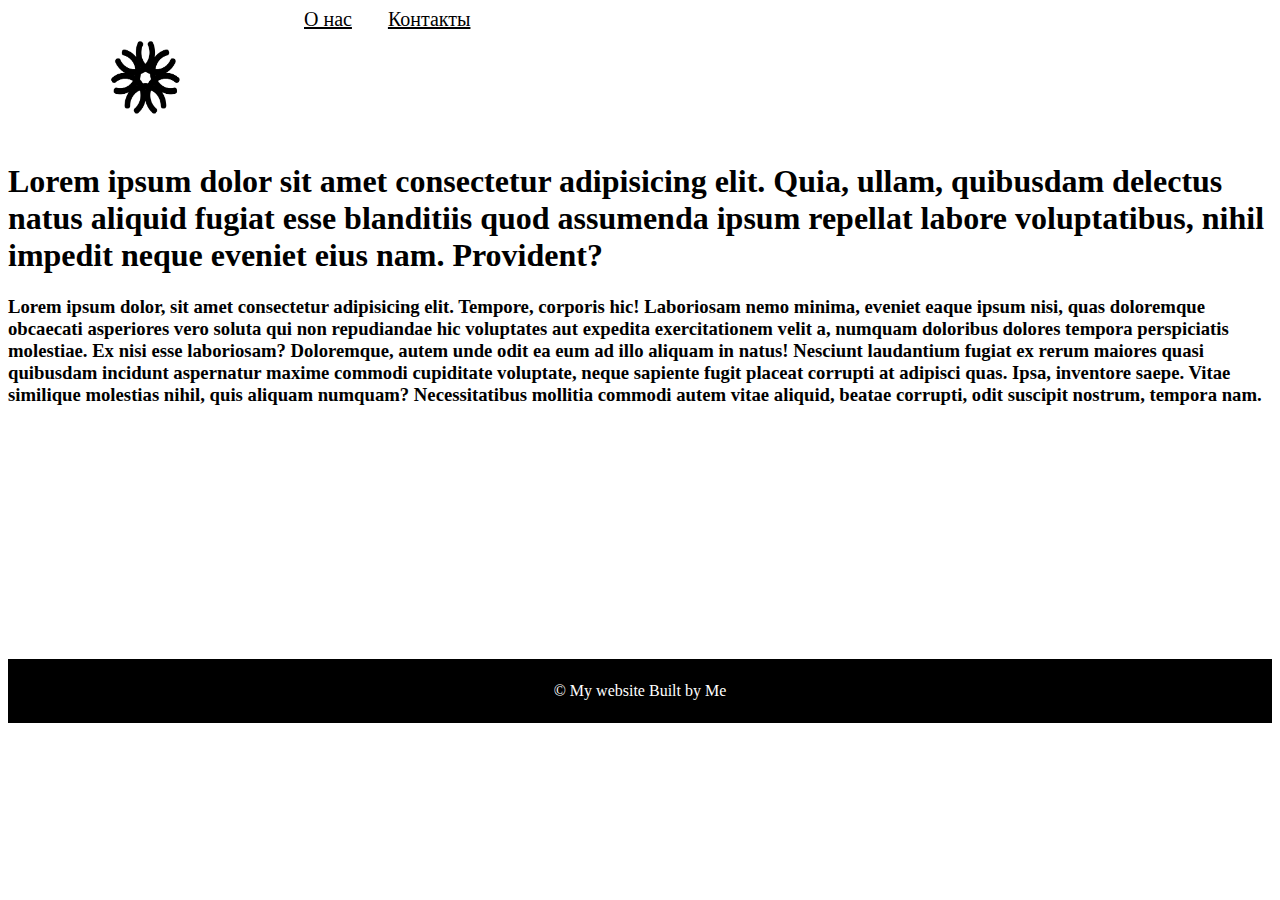
<file: pages/index.html>
<!DOCTYPE html>
<html lang="en">
<head>
    <meta charset="UTF-8">
    <meta name="viewport" content="width=device-width, initial-scale=1.0">
    <title>Моя первая веб-страница</title>
<!-- favicon -->
<!-- <link rel="shortcut icon" href="/images/archive_demo_mary_wang_ru/1_logo/PNG/sign.png"> -->

<!-- main css -->
<link rel="stylesheet" href="/css/style.css">
</head>
<body>

<!-- header -->
  <header>
    <!-- nav -->
    <nav class="navbar">
        <div class="nav-header">
            <a href="index.html" class="nav-logo">
                <img src="/images/logo_monochrome_transparent.png" height="130" width="280" alt="D-logo">
            </a>
        </div>
        <div class="nav-links">
        <a href="/pages/about.html">О нас</a>
        <a href="/pages/contacts.html">Контакты</a>
        </div>
    </nav>

  </header>

<!-- main -->
  <main>
<h1>Lorem ipsum dolor sit amet consectetur adipisicing elit. Quia, ullam, quibusdam delectus natus aliquid fugiat esse blanditiis quod assumenda ipsum repellat labore voluptatibus, nihil impedit neque eveniet eius nam. Provident?</h1>

<h3>Lorem ipsum dolor, sit amet consectetur adipisicing elit. Tempore, corporis hic! Laboriosam nemo minima, eveniet eaque ipsum nisi, quas doloremque obcaecati asperiores vero soluta qui non repudiandae hic voluptates aut expedita exercitationem velit a, numquam doloribus dolores tempora perspiciatis molestiae. Ex nisi esse laboriosam? Doloremque, autem unde odit ea eum ad illo aliquam in natus! Nesciunt laudantium fugiat ex rerum maiores quasi quibusdam incidunt aspernatur maxime commodi cupiditate voluptate, neque sapiente fugit placeat corrupti at adipisci quas. Ipsa, inventore saepe. Vitae similique molestias nihil, quis aliquam numquam? Necessitatibus mollitia commodi autem vitae aliquid, beatae corrupti, odit suscipit nostrum, tempora nam.</h3>
  <br>
  <br>
  <br>
  <br>
  <br>
  <br>
  <br>
  <!-- не смог футер опустить вниз через CSS -->
  <br>
  <br>
  <br>
  <br>
  <br>
  <br>
</main>


<!-- footer -->
  <footer class="page-footer">
    <p>
        &copy; <span id="date"></span>
        <span class="footer-logo">My website</span> Built by Me
      </p>
  </footer>
    
</body>
</html>
</file>
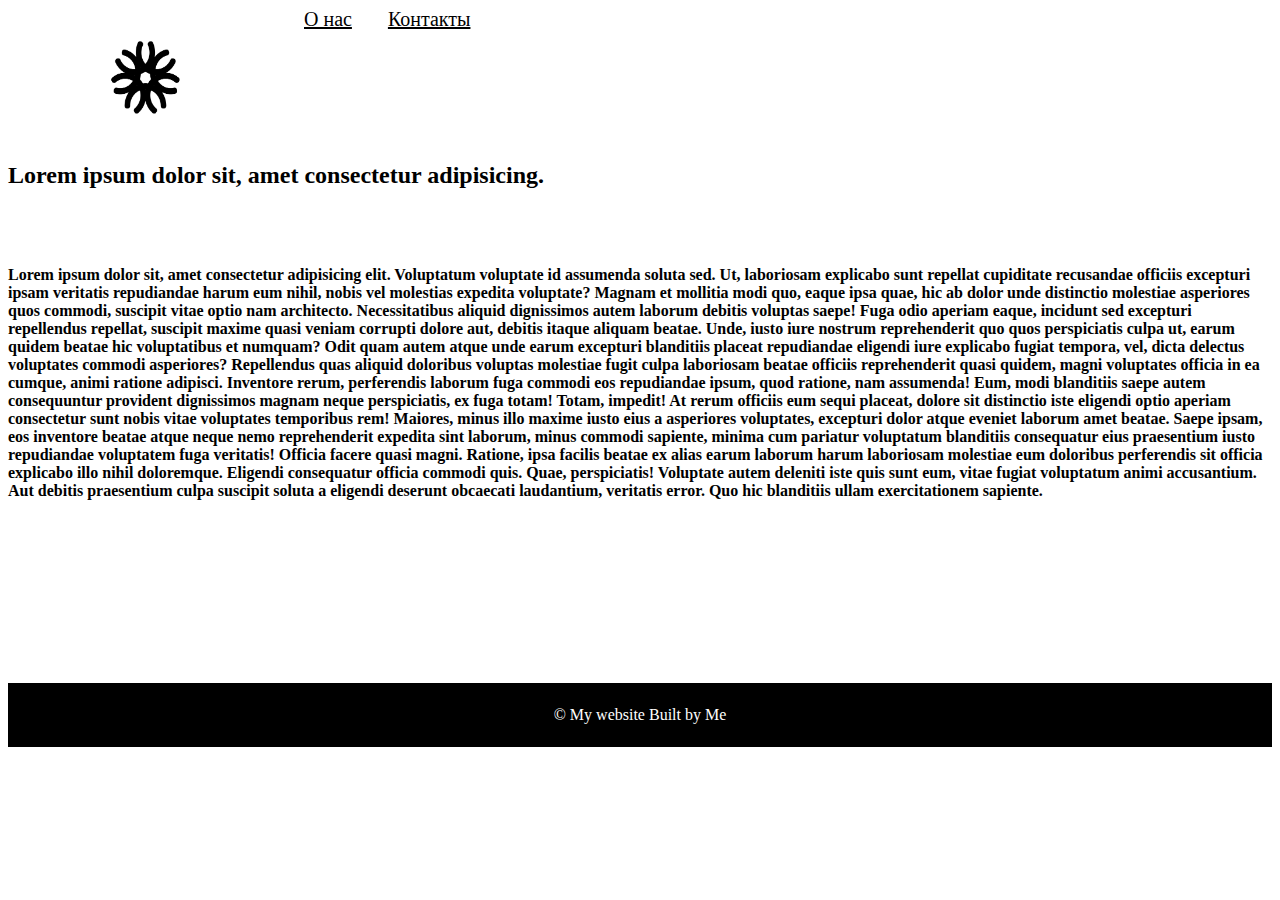
<file: pages/about.html>
<!DOCTYPE html>
<html lang="en">
<head>
    <meta charset="UTF-8">
    <meta name="viewport" content="width=device-width, initial-scale=1.0">
    <title>О нас</title>
<!-- main css -->
<link rel="stylesheet" href="/css/style.css">
</head>
<body>

<!-- header -->
  <header>
    <!-- nav -->
    <nav class="navbar">
        <div class="nav-header">
            <a href="index.html" class="nav-logo">
                <img src="/images/logo_monochrome_transparent.png" height="130" width="280" alt="D-logo">
            </a>
        </div>
        <div class="nav-links">
        <a href="#">О нас</a>
        <a href="/pages/contacts.html">Контакты</a>
        </div>
    </nav>

  </header>
<!-- main -->
<main>
<h2>Lorem ipsum dolor sit, amet consectetur adipisicing.</h2>
<br>
<br>
<h4>Lorem ipsum dolor sit, amet consectetur adipisicing elit. Voluptatum voluptate id assumenda soluta sed. Ut, laboriosam explicabo sunt repellat cupiditate recusandae officiis excepturi ipsam veritatis repudiandae harum eum nihil, nobis vel molestias expedita voluptate? Magnam et mollitia modi quo, eaque ipsa quae, hic ab dolor unde distinctio molestiae asperiores quos commodi, suscipit vitae optio nam architecto. Necessitatibus aliquid dignissimos autem laborum debitis voluptas saepe! Fuga odio aperiam eaque, incidunt sed excepturi repellendus repellat, suscipit maxime quasi veniam corrupti dolore aut, debitis itaque aliquam beatae. Unde, iusto iure nostrum reprehenderit quo quos perspiciatis culpa ut, earum quidem beatae hic voluptatibus et numquam? Odit quam autem atque unde earum excepturi blanditiis placeat repudiandae eligendi iure explicabo fugiat tempora, vel, dicta delectus voluptates commodi asperiores? Repellendus quas aliquid doloribus voluptas molestiae fugit culpa laboriosam beatae officiis reprehenderit quasi quidem, magni voluptates officia in ea cumque, animi ratione adipisci. Inventore rerum, perferendis laborum fuga commodi eos repudiandae ipsum, quod ratione, nam assumenda! Eum, modi blanditiis saepe autem consequuntur provident dignissimos magnam neque perspiciatis, ex fuga totam! Totam, impedit! At rerum officiis eum sequi placeat, dolore sit distinctio iste eligendi optio aperiam consectetur sunt nobis vitae voluptates temporibus rem! Maiores, minus illo maxime iusto eius a asperiores voluptates, excepturi dolor atque eveniet laborum amet beatae. Saepe ipsam, eos inventore beatae atque neque nemo reprehenderit expedita sint laborum, minus commodi sapiente, minima cum pariatur voluptatum blanditiis consequatur eius praesentium iusto repudiandae voluptatem fuga veritatis! Officia facere quasi magni. Ratione, ipsa facilis beatae ex alias earum laborum harum laboriosam molestiae eum doloribus perferendis sit officia explicabo illo nihil doloremque. Eligendi consequatur officia commodi quis. Quae, perspiciatis! Voluptate autem deleniti iste quis sunt eum, vitae fugiat voluptatum animi accusantium. Aut debitis praesentium culpa suscipit soluta a eligendi deserunt obcaecati laudantium, veritatis error. Quo hic blanditiis ullam exercitationem sapiente.</h4>
<br>
<br>
<br>
<br>
<br>
<br>
<br>
<br>
<br>
</main>

<!-- footer -->
<footer class="page-footer">
    <p>
        &copy; <span id="date"></span>
        <span class="footer-logo">My website</span> Built by Me
      </p>
  </footer>
</body>
</html>
</file>
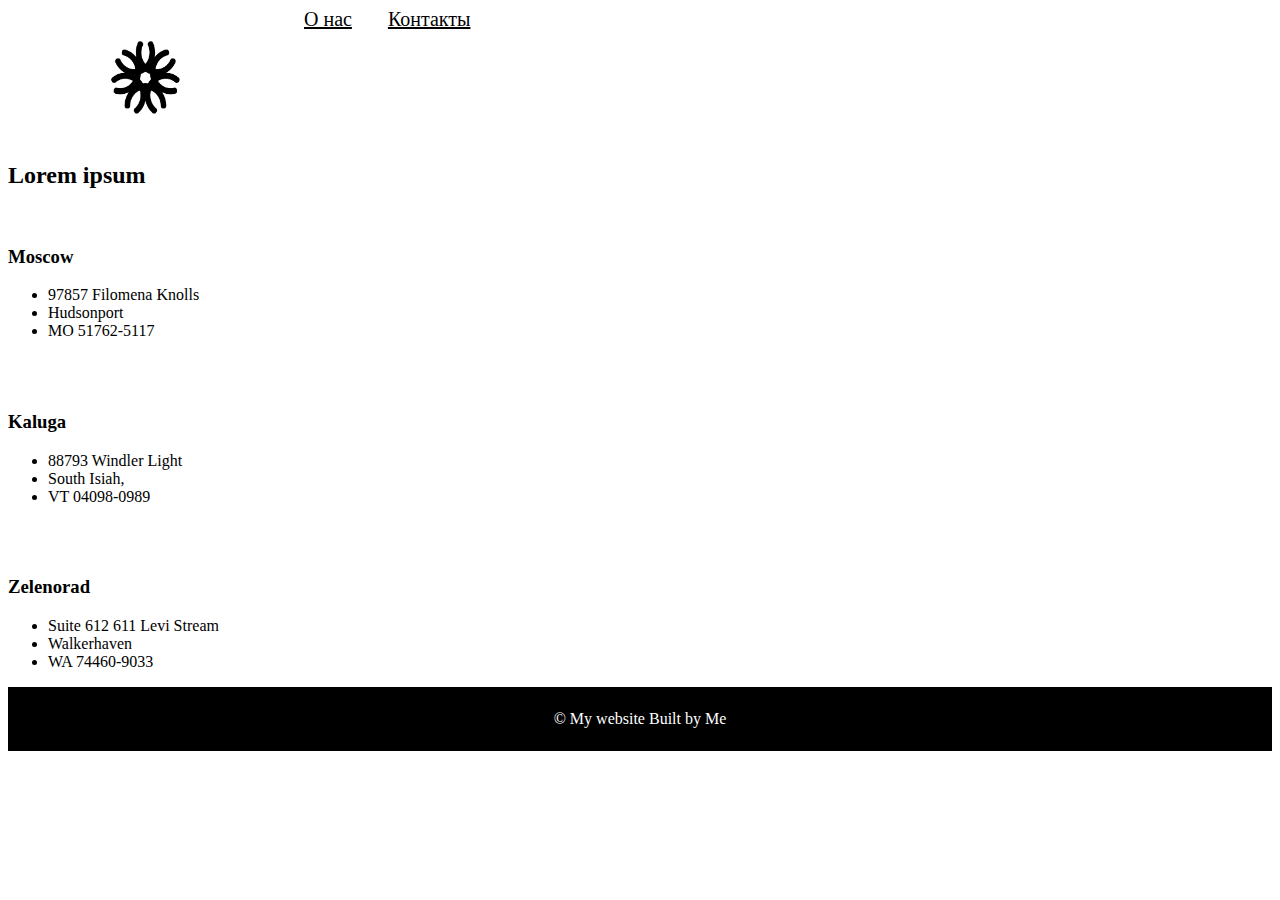
<file: pages/contacts.html>
<!DOCTYPE html>
<html lang="en">
<head>
    <meta charset="UTF-8">
    <meta name="viewport" content="width=device-width, initial-scale=1.0">
    <title>Контакты</title>
    <!-- main css -->
    <link rel="stylesheet" href="/css/style.css">
    </head>
    <body>
    
    <!-- header -->
      <header>
        <!-- nav -->
        <nav class="navbar">
            <div class="nav-header">
                <a href="index.html" class="nav-logo">
                    <img src="/images/logo_monochrome_transparent.png" height="130" width="280" alt="D-logo">
                </a>
            </div>
            <div class="nav-links">
            <a href="/pages/about.html">О нас</a>
            <a href="#">Контакты</a>
            </div>
        </nav>
    
      </header>

    <!-- main -->
    <main>
    <h2>Lorem ipsum</h2>
    <br>
    <h3>Moscow</h3>
    <ul>
       <li>97857 Filomena Knolls </li>  
       <li>Hudsonport </li>
       <li>MO 51762-5117</li>
    </ul>
    <br>
    <br>
    <h3>Kaluga</h3>
    <ul>
       <li>88793 Windler Light </li>  
       <li>South Isiah, </li>
       <li>VT 04098-0989</li>
    </ul>
    <br>
    <br>
    <h3>Zelenorad</h3>
    <ul>
       <li>Suite 612 611 Levi Stream </li>  
       <li>Walkerhaven </li>
       <li>WA 74460-9033</li>
    </ul>
    </main>

    <!-- footer -->
    <footer class="page-footer">
        <p>
            &copy; <span id="date"></span>
            <span class="footer-logo">My website</span> Built by Me
          </p>
      </footer>
    </body>
    </html>
</file>
<file: css/style.css>
/* nav */
.navbar {
    display: flex;
    align-items: left;
  }

  /* .nav-header {
    height: 6rem;
    display: flex;
    justify-content: space-between;
    align-items: center;
  } */

 .nav-links a {
    color: black;
    font-size: 1.25rem;
    text-align: center;
    padding: 1rem;
  }


/* footer   */
  .page-footer {
    text-align: center;
    height: 4rem;
    display: flex;
    align-items: center;
    justify-content: center;
    background-color: black;
    color: white;
    padding-bottom: 0;
    border-bottom: 0;
  }

  .page-footer h5 {
    margin-top: 0;
    margin-bottom: 0;
  }
</file>
